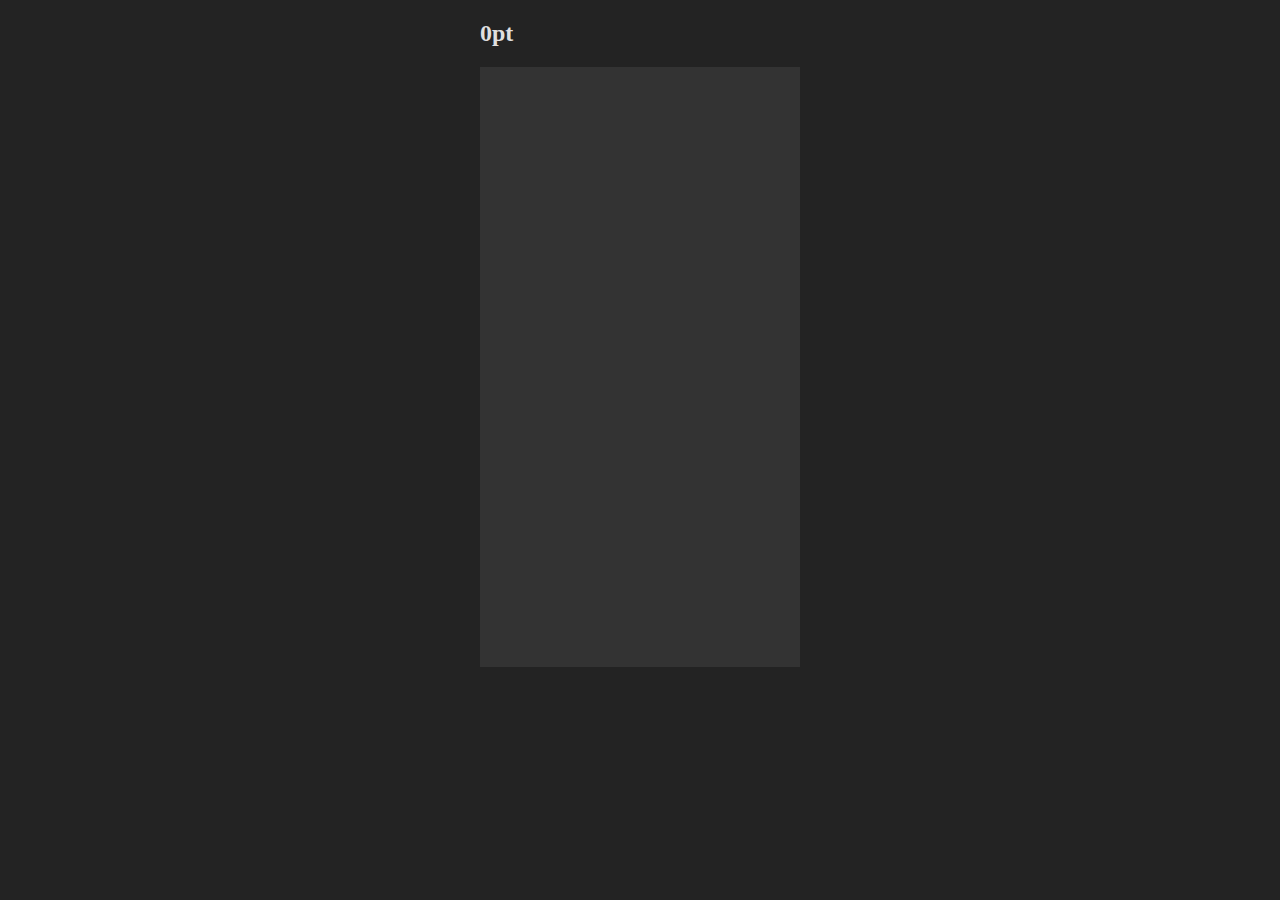
<file: view.html>
<!DOCTYPE html>
<html lang="en">
	<head>
		<meta charset="utf-8">
		<title>Tetris</title>
		<link rel="stylesheet" href="view.css">
	</head>
	<body>
		<div id="game">
			<h2 id="score">0pt</h2>
			<canvas id="board" width="320" height="600"></canvas>
		</div>
	</body>
</html>
</file>
<file: view.css>
body {
	width:           100%;
	height:          100%;
	margin:          0;
	padding:         0;
	border:          none;
	background:      #232323;
	display:         flex;
	justify-content: center;
	align-items:     center;
}

#game {
	display: flex;
	flex-direction: column;
}

#score {
	color:           #dfdfdf;
}

#board {
	background:      #333333;
}
</file>
